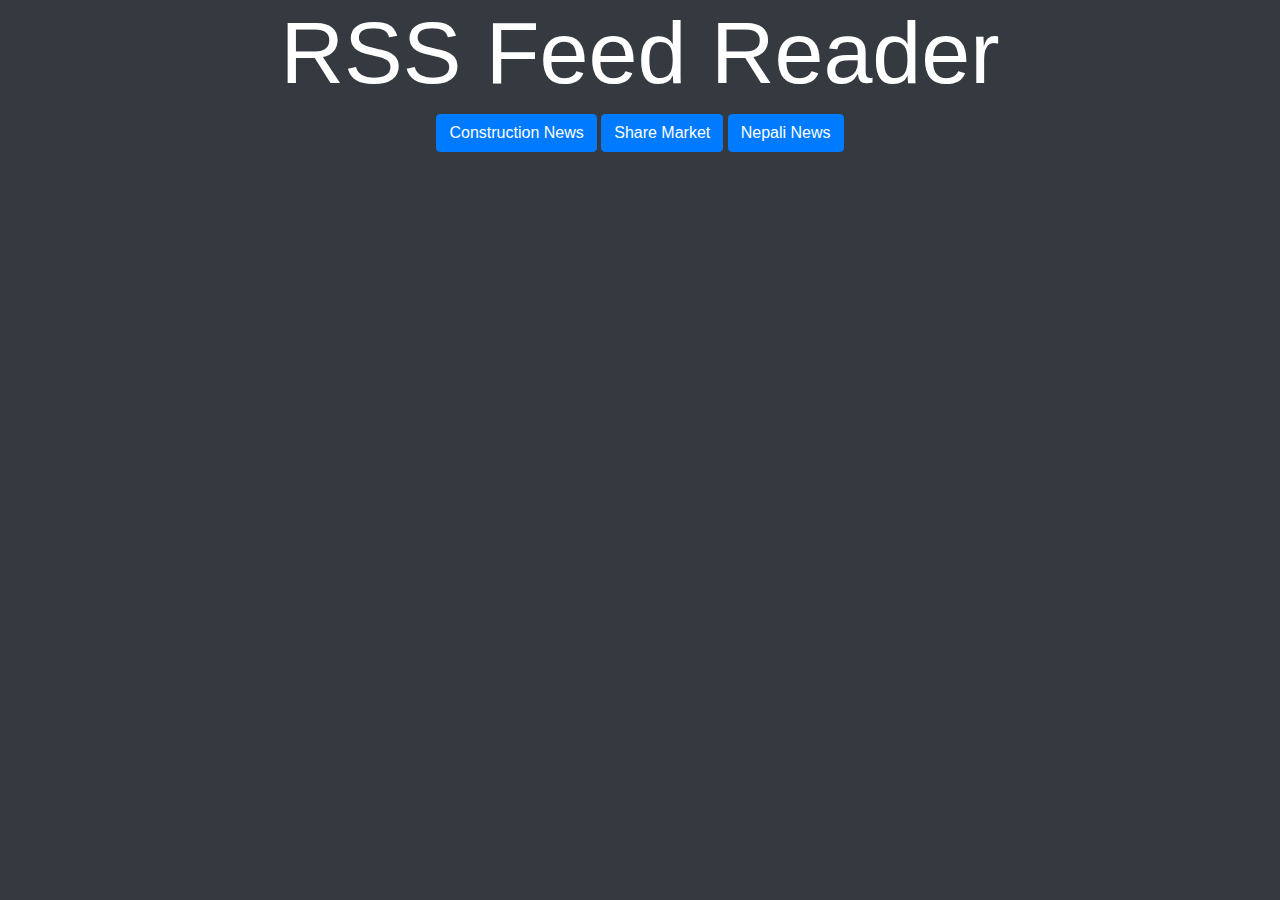
<file: index.html>
<!DOCTYPE html>
<html lang="en">

<head>
    <meta charset="UTF-8">
    <meta name="viewport" content="width=device-width, initial-scale=1.0">
    <meta http-equiv="X-UA-Compatible" content="ie=edge">
    <title>RSS Feed Reader</title>
    <script src="https://code.jquery.com/jquery-3.4.1.min.js" integrity="sha256-CSXorXvZcTkaix6Yvo6HppcZGetbYMGWSFlBw8HfCJo=" crossorigin="anonymous"></script>
    <link rel="stylesheet" href="https://stackpath.bootstrapcdn.com/bootstrap/4.4.1/css/bootstrap.min.css" integrity="sha384-Vkoo8x4CGsO3+Hhxv8T/Q5PaXtkKtu6ug5TOeNV6gBiFeWPGFN9MuhOf23Q9Ifjh" crossorigin="anonymous">
    <script src="https://cdn.jsdelivr.net/npm/popper.js@1.16.0/dist/umd/popper.min.js" integrity="sha384-Q6E9RHvbIyZFJoft+2mJbHaEWldlvI9IOYy5n3zV9zzTtmI3UksdQRVvoxMfooAo" crossorigin="anonymous"></script>
    <script src="https://stackpath.bootstrapcdn.com/bootstrap/4.4.1/js/bootstrap.min.js" integrity="sha384-wfSDF2E50Y2D1uUdj0O3uMBJnjuUD4Ih7YwaYd1iqfktj0Uod8GCExl3Og8ifwB6" crossorigin="anonymous"></script>
</head>

<body class="bg-dark">
    <div class="container">
        <h1 class="display-2 text-white text-center">RSS Feed Reader</h1>
        <div class="text-center">
            <a href="feed.html#construction-news" class="btn btn-primary btn-category" data-category="construction-news">Construction News</a>
            <a href="feed.html#share-market" class="btn btn-primary btn-category" data-category="share-market">Share Market</a>
            <a href="feed.html#nepali-news" class="btn btn-primary btn-category" data-category="nepali-news">Nepali News</a>
        </div>
    </div>
</body>

</html>
</file>
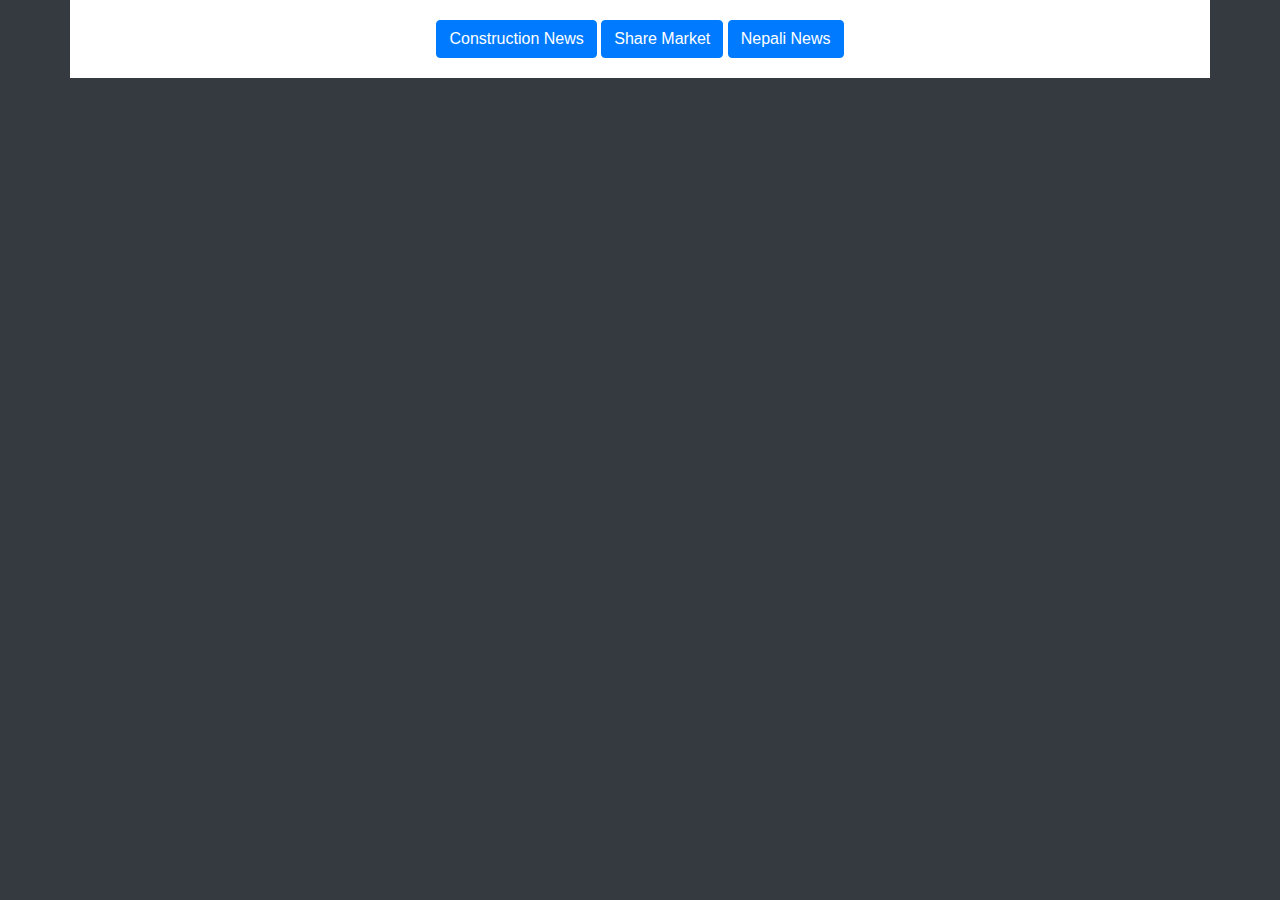
<file: feed.html>
<!DOCTYPE html>
<html lang="en">

<head>
    <meta charset="UTF-8">
    <meta name="viewport" content="width=device-width, initial-scale=1.0">
    <meta http-equiv="X-UA-Compatible" content="ie=edge">
    <title>RSS Feed Reader</title>
    <script src="https://code.jquery.com/jquery-3.4.1.min.js" integrity="sha256-CSXorXvZcTkaix6Yvo6HppcZGetbYMGWSFlBw8HfCJo=" crossorigin="anonymous"></script>
    <link rel="stylesheet" href="https://stackpath.bootstrapcdn.com/bootstrap/4.4.1/css/bootstrap.min.css" integrity="sha384-Vkoo8x4CGsO3+Hhxv8T/Q5PaXtkKtu6ug5TOeNV6gBiFeWPGFN9MuhOf23Q9Ifjh" crossorigin="anonymous">
    <script src="https://cdn.jsdelivr.net/npm/popper.js@1.16.0/dist/umd/popper.min.js" integrity="sha384-Q6E9RHvbIyZFJoft+2mJbHaEWldlvI9IOYy5n3zV9zzTtmI3UksdQRVvoxMfooAo" crossorigin="anonymous"></script>
    <script src="https://stackpath.bootstrapcdn.com/bootstrap/4.4.1/js/bootstrap.min.js" integrity="sha384-wfSDF2E50Y2D1uUdj0O3uMBJnjuUD4Ih7YwaYd1iqfktj0Uod8GCExl3Og8ifwB6" crossorigin="anonymous"></script>
    <script src="FeedReader.js"></script>
    <link href="custom.css" rel="stylesheet">
</head>

<body class="bg-dark">
    <div id="content" class="container bg-white" style="text-align: left;">
        <!-- Example category buttons -->
        <div class="text-center">
            <button class="btn btn-primary btn-category" data-category="construction-news">Construction News</button>
            <button class="btn btn-primary btn-category" data-category="share-market">Share Market</button>
            <button class="btn btn-primary btn-category" data-category="nepali-news">Nepali News</button>
        </div>
        <div id="news-container" class="row">
            <!-- News items will be appended here -->
        </div>
    </div>
</body>

</html>
</file>
<file: custom.css>
/* General Styles */
body {
    font-family: Arial, Helvetica, sans-serif;
}

/* Headings for Topics */
h1.display-2, h1.display-3, h1.display-5 {
    font-size: 24px; /* Adjust this size as needed */
}

/* Card Styles */
.card {
    border: 1px solid #ddd;
    margin-bottom: 10px; /* Space between cards */
    padding: 10px; /* Padding inside the card */
    box-shadow: 0 2px 4px rgba(0, 0, 0, 0.1);
}

.card-body {
    padding: 10px;
}

.card-title {
    font-size: 18px; /* Font size for card titles */
}

.card-subtitle {
    font-size: 14px; /* Font size for card subtitles */
    color: #555; /* Darker color for metadata */
}

.card-text {
    font-size: 14px; /* Font size for card text */
}

/* Responsive Layout */
.card-deck {
    display: flex;
    flex-wrap: wrap;
    gap: 15px;
}

.card-deck .card {
    flex: 1 1 calc(25% - 15px); /* 4 cards per row with a gap */
}

@media (max-width: 992px) {
    .card-deck .card {
        flex: 1 1 calc(33.333% - 15px); /* 3 cards per row for medium screens */
    }
}

@media (max-width: 768px) {
    .card-deck .card {
        flex: 1 1 calc(50% - 15px); /* 2 cards per row for small screens */
    }
}

@media (max-width: 576px) {
    .card-deck .card {
        flex: 1 1 100%; /* 1 card per row for very small screens */
    }
}

/* Remove default styles from hr */
hr {
    font-size: 18px;
    border: none; /* Remove the default border */
    border-top: 1px solid #ddd; /* Custom border */
    margin: 10px 0; /* Margin around the hr element */
}

/* Container Styles */
.container {
    padding: 20px;
}
</file>
